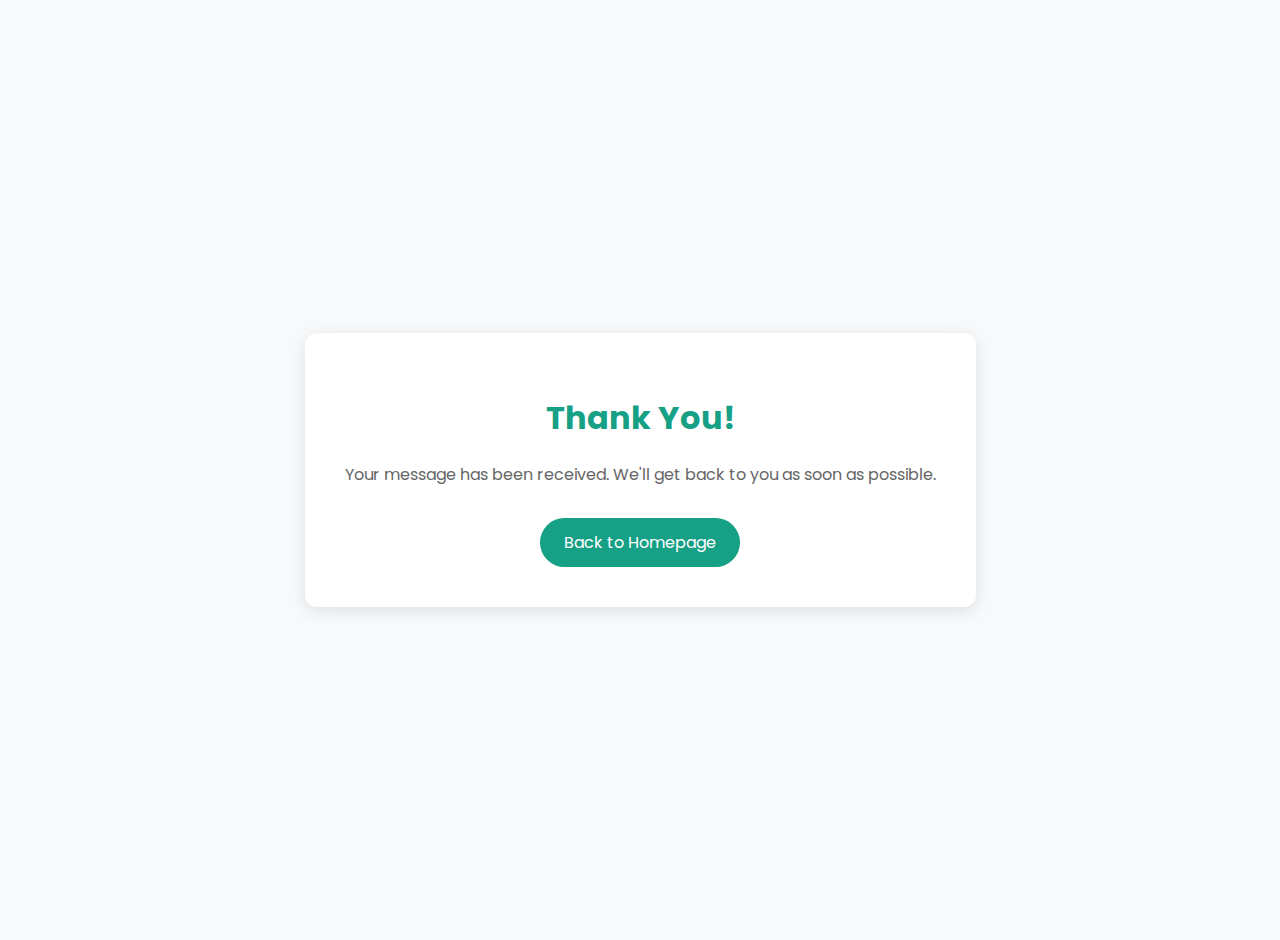
<file: thanks.html>
<!DOCTYPE html>
<html lang="en">
<head>
    <meta charset="UTF-8">
    <meta name="viewport" content="width=device-width, initial-scale=1.0">
    <title>Thank You - Cactus Paradise</title>
    <link href="https://fonts.googleapis.com/css2?family=Poppins:wght@400;600&display=swap" rel="stylesheet">
    <style>
        body {
            font-family: 'Poppins', sans-serif;
            display: flex;
            align-items: center;
            justify-content: center;
            min-height: 100vh;
            margin: 0;
            background-color: #f8f9fa;
            text-align: center;
            padding: 20px;
        }
        
        .thank-you-container {
            max-width: 600px;
            padding: 40px;
            background: white;
            border-radius: 12px;
            box-shadow: 0 4px 15px rgba(0,0,0,0.1);
            animation: slideIn 0.5s ease;
        }

        h1 {
            color: #16a085;
            margin-bottom: 20px;
        }

        p {
            color: #666;
            line-height: 1.6;
            margin-bottom: 30px;
        }

        .back-button {
            display: inline-block;
            padding: 12px 24px;
            background-color: #16a085;
            color: white;
            text-decoration: none;
            border-radius: 25px;
            transition: all 0.3s ease;
            border: none;
            cursor: pointer;
            font-family: 'Poppins', sans-serif;
            font-size: 1rem;
        }

        .back-button:hover {
            background-color: #138a72;
            transform: scale(1.05);
        }

        @keyframes slideIn {
            from {
                transform: translateY(-20px);
                opacity: 0;
            }
            to {
                transform: translateY(0);
                opacity: 1;
            }
        }
    </style>
</head>
<body>
    <div class="thank-you-container">
        <h1>Thank You!</h1>
        <p>Your message has been received. We'll get back to you as soon as possible.</p>
        <button class="back-button" onclick="goHome()">Back to Homepage</button>
    </div>

    <script>
        function goHome() {
            // Try multiple path variations
            const paths = [
                '/index.html',
                './index.html',
                '../index.html',
                'index.html',
                '/'
            ];

            // Function to check if a file exists
            async function checkFile(path) {
                try {
                    const response = await fetch(path);
                    return response.ok;
                } catch {
                    return false;
                }
            }

            // Try each path
            async function findAndNavigate() {
                for (let path of paths) {
                    if (await checkFile(path)) {
                        window.location.href = path;
                        return;
                    }
                }
                // If no path works, show an error
                alert('Unable to find homepage. Please navigate manually.');
            }

            findAndNavigate();
        }
    </script>
</body>
</html>
</file>
